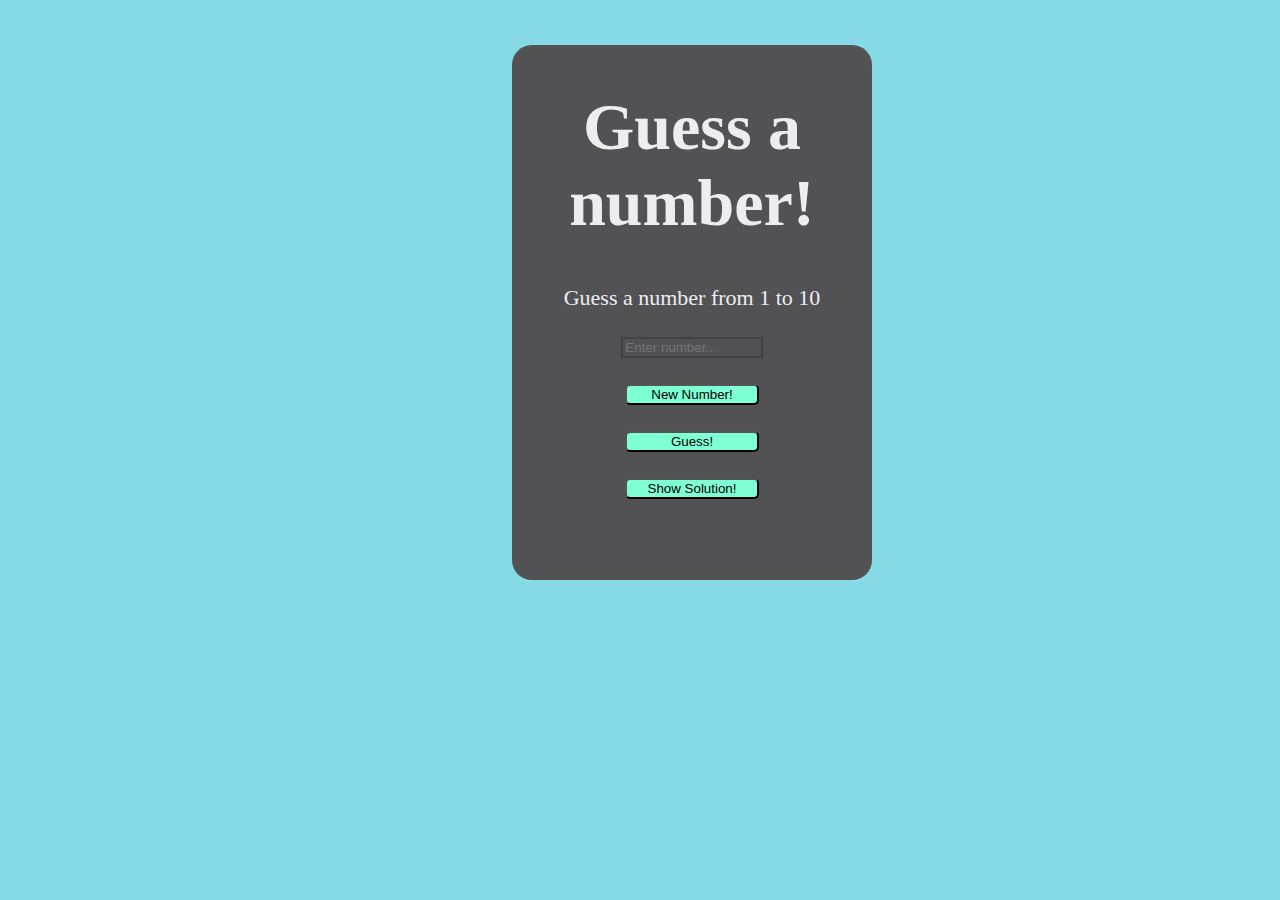
<file: Guess A Number/index.html>
<!DOCTYPE html>
<html lang="en">
    <head>
        
        <!-- Meta -->
        <meta charset="UTF-8">
        <meta name="viewport" content="width=device-width, initial-scale=1.0">
        <title>Guess a number!</title>

        <!-- Styles -->
        <link rel="stylesheet" href="styles/style.css">
        
    </head>
    <body>
        <div id="container">
        <h1>Guess a number!</h1>
        <label for="writeNumber">Guess a number from 1 to 10</label>
        <br>
        <input id="writeNumber" type="number" placeholder="Enter number...">
        <br>
        <button onclick="newNumber()" class="newNumber">New Number!</button>
        <br>
        <button onclick="numberMatch()" class="guess">Guess!</button>
        <br>
        <button onclick="showNumber()" class="show">Show Solution!</button>
        <br>
        <p id="showAnswer"></p>
        </div>
        <!-- Scripts-->
        <script src="scripts/script.js"></script>
    </body>
    
</html>
</file>
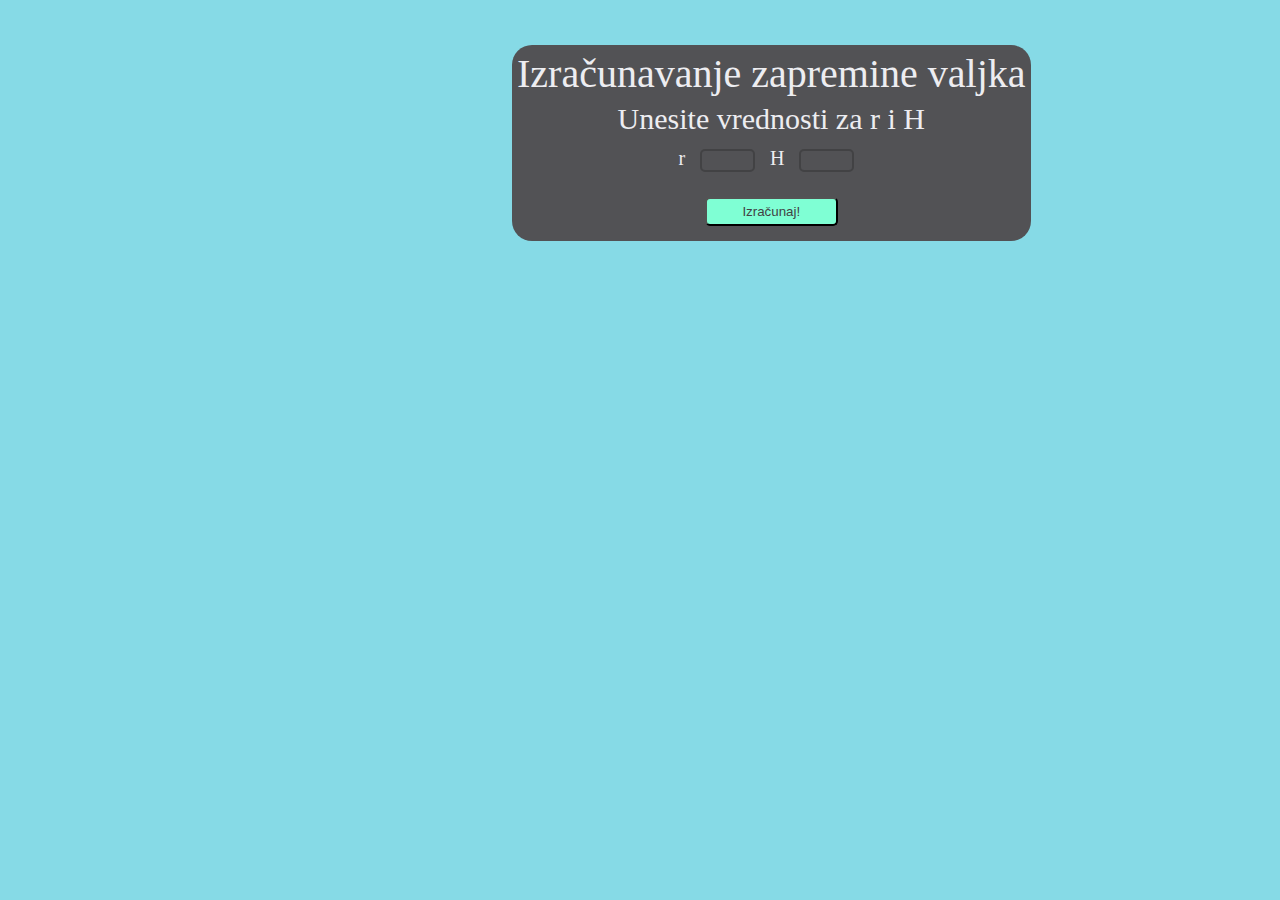
<file: Racunanje zapremine valjka/index.html>
<!DOCTYPE html>
<html lang="en">
    <head>
        
        <!-- Meta -->
        <meta charset="UTF-8">
        <meta name="viewport" content="width=device-width, initial-scale=1.0">
        <title>Zapremina Valjka App</title>

        <!-- Styles -->
        <link rel="stylesheet" href="styles/style.css">
        
    </head>
    <body>
        <div id="container">
            <h1>Izračunavanje zapremine valjka</h1>
            <h2>Unesite vrednosti za r i H</h2>

            <h2 id="volume"></h2>

            <label for="radius">r</label>
            <input type="number" id="radius"></input>

            <label for="height">H</label>
            <input type="number" id="height"></input>
            <br>

            <button id="calculate" onclick="calculate();">Izračunaj!</button>

        </div>

        <!-- Scripts-->
        <script src="scripts/script.js"></script>
    </body>
    
</html>
</file>
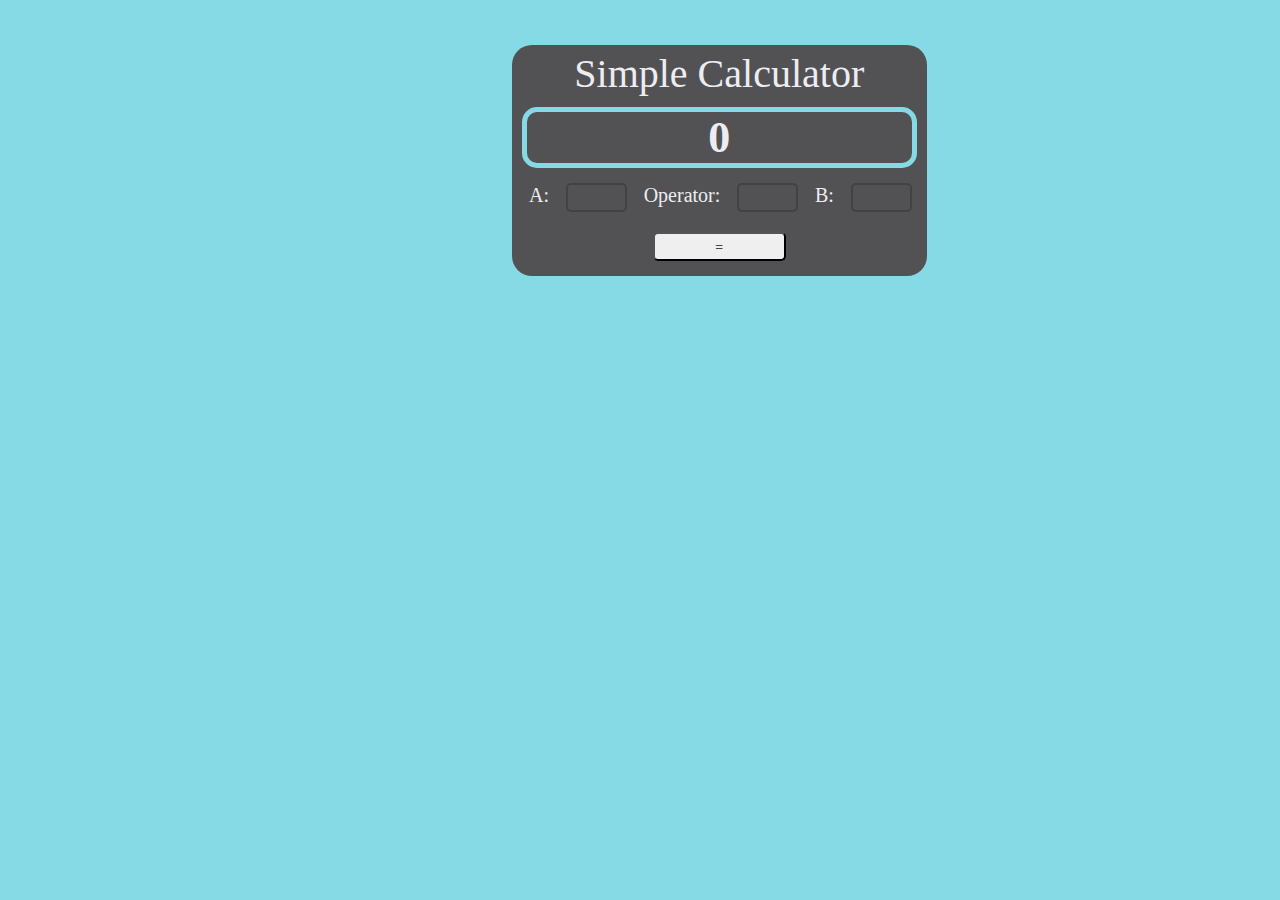
<file: Simple Calculator/index.html>
<!DOCTYPE html>
<html lang="en">
    <head>
        
        <!-- Meta -->
        <meta charset="UTF-8">
        <meta name="viewport" content="width=device-width, initial-scale=1.0">
        <title>Simple Calculator</title>

        <!-- Styles -->
        <link rel="stylesheet" href="styles/style.css">
        
    </head>
    <body>
        <div class="container">
            <h1>Simple Calculator</h1>

            <div class="integers">
                <h2 id="result" maxlength="25">0</h2>

                <label id="integerAlabel" for="integerA">A:</label>
                <input id="integerA" type="number">


                <label for="operators">Operator:</label>
                <input id="operators" type="text" maxlength="1">

                <label id="integerBlabel" for="integerB">B:</label>
                <input id="integerB" type="number">
            </div>

            <button id="calculate" onclick="calculate();">=</button>

        </div>

        <!-- Scripts-->
        <script src="scripts/script.js"></script>
    </body>
    
</html>
</file>
<file: Guess A Number/styles/style.css>
/*
*   Style for Guess A Number
*
*/
body {
    margin: auto, 0;
    color: rgb(237, 237, 241);
    background-color: rgb(134, 218, 230);
    width: 1000px;
    text-align: center;
    font-size: 22px;
}
#container {
    position: absolute;
    top: 5%;
    left: 40%;
    width: 40vh;
    background-color: rgb(82, 82, 85);
    border-radius: 20px;
    display: flex;
    flex-flow: column;
    align-items: center;
}
h1 {
    text-align: center;
    font-size: 3em;
    font-weight: 700;
}
input {
    font-weight: 500;
    color: rgb(237, 237, 241);
    border: 2px solid rgb(66, 66, 68);
    width: 10em;
    background-color: rgb(82, 82, 85);
    box-shadow: 5 5 rgba(28, 28, 29, 0.5);
    transition: all 0.2s ease-in-out;
    outline: none;
}
input:focus {
    transform: scale( 1.25);
    border: 4px solid rgb(66, 66, 68);
    font-weight: 500;
}
button {
    background-color: aquamarine;
    box-shadow: 5 5 rgba(28, 28, 29, 0.8);
    border-radius: 5px;
    text-align: center;
    flex-basis: content;
    width: 10em;
    
}
button:hover {
    transform: scale( 1.1);
    font-weight: 400;
}
p {
    padding-top: 0.5em;
    padding-left: 0.5em;
    font-weight: 500;
    transition: all 0.3s ease-in-out;
}
p:hover {
    transform: scale(1.2);
    font-weight: 600;
}
</file>
<file: Racunanje zapremine valjka/styles/style.css>
/*
*   Zapremina Valjka App
*
*/

/* Layout */
body {
    margin: auto, 0;
    width: 1000px;

    text-align: center;
    font-size: 20px;
    
    color: rgb(237, 237, 241);
    background-color: rgb(134, 218, 230);
}
#container {
    position: absolute;
    display: inline;

    top: 5%;
    left: 40%;
    
    border-radius: 20px;

    background-color: rgb(82, 82, 85);
}
h1 {
    margin: 5px;

    text-align: center;
    font-size: 2em;
    font-weight: 500;
}
h2 {
    margin: 3px;

    font-size: 1.5em;
    font-weight: 400;
    
}

#volume {
    font-size: 2.2em;
    font-weight: 800;
}

/* Form and Behavior */ 
input {
    margin: 10px;
    padding: 2px;
    width: 3.5em;

    
    text-align: center;
    font-weight: 500;
    
    border: 2px solid rgb(66, 66, 68);
    border-radius: 5px;
    
    color: rgb(237, 237, 241);
    background-color: rgb(82, 82, 85);

    box-shadow: 5 5 rgba(28, 28, 29, 0.5);

    transition: all 0.2s ease-in-out;
}
input:focus {
    transform: scale( 1.1);
   
    font-weight: 500;

    border: 4px solid rgb(66, 66, 68);

    outline: none;
}

button {
    margin: 15px;
    padding: 5px;
    width: 10em;

    text-align: center;

    border-radius: 5px;
    
    color: rgb(66, 66, 68);
    background-color: aquamarine;

    box-shadow: 5 5 rgba(28, 28, 29, 0.8);

    outline: none;
}
button:hover {
    transform: scale( 1.1);
    
    font-weight: 400;
}

/* Fine tuning */
sup {
    font-size: 0.6em;
}
</file>
<file: Simple Calculator/styles/style.css>
/*
*   Simple Calculator
*
*/

/* Collor Palette */
:root {
    --main-color: rgb(134, 218, 230);
    --main-text-color: rgb(237, 237, 241);
    --secondary-color: rgb(82, 82, 85);

    --main-shadow-color: rgba(28, 28, 29, 0.5);
    --border-color:  rgb(66, 66, 68);
}

/* Layout */
body {
    margin: auto, 0;
    width: 1000px;

    text-align: center;
    font-size: 20px;
    
    color: var(--main-text-color);
    background-color: var(--main-color);
}

.container {
    position: absolute;
    display: inline;

    top: 5%;
    left: 40%;
    
    border-radius: 20px;

    background-color: var(--secondary-color);
}

h1 {
    margin: 5px;

    font-size: 2em;
    font-weight: 500;
}

h2 {
    margin: 10px;
    text-align: center;

    font-size: 1.5em;
    font-weight: 400;

    border: 5px solid var(--main-color);
    border-radius: 15px;
    
}

#result {
    font-size: 2.2em;
    font-weight: 800;
}

/* Form and Behavior */ 
input {
    margin: 5px;
    padding: 5px;
    width: 3.5em;

    
    text-align: center;
    font-weight: 500;
    
    border: 2px solid var(--border-color);
    border-radius: 5px;
    
    color: var(--main-text-color);
    background-color: var(--secondary-color);

    box-shadow: 5 5 var( --main-shadow-color);

    transition: all 0.2s ease-in-out;
}

input:focus {
    transform: scale( 1.1);
   
    font-weight: 500;

    border: 4px solid var(--border-color);

    outline: none;
}

button {
    margin: 15px;
    padding: 5px;
    width: 10em;

    text-align: center;

    border-radius: 5px;
    
    color: var(--border-color);
    background-color: var(-main-color);

    box-shadow: 5 5 rgba var(--main-shadow-color);

    outline: none;
}

button:hover {
    transform: scale( 1.1);
    
    font-weight: 400;
}

/* Fine Tuning */
label {
    margin: 5px 5px 5px 5px;

    padding: 2px;
}

#integerAlabel {

    margin-left: 15px;
}

#integerB {

    margin-right: 15px;
}
</file>
